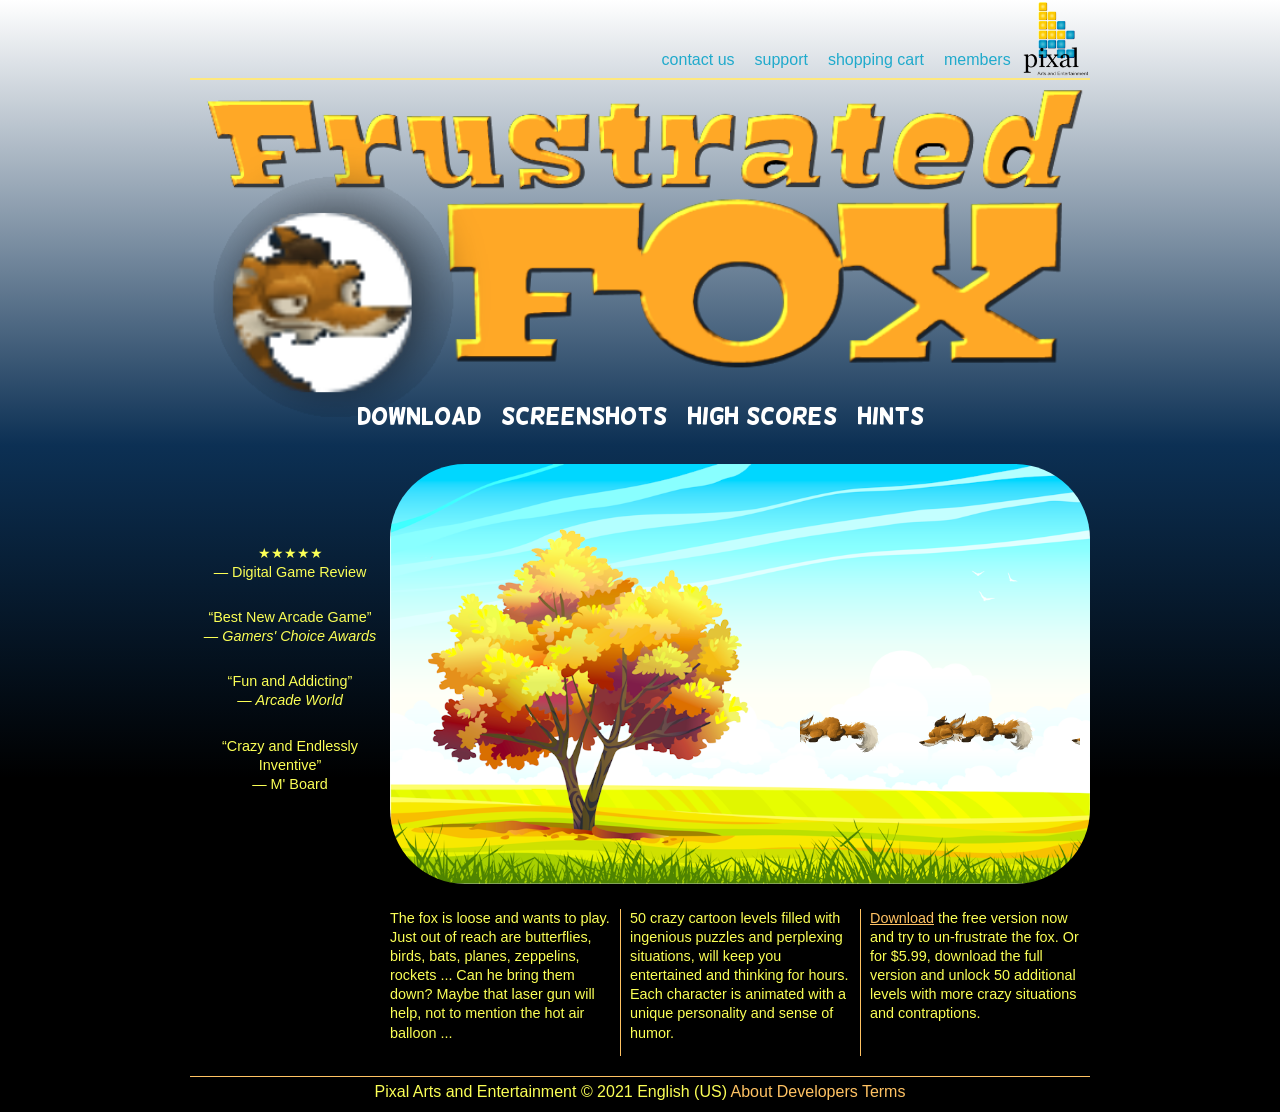
<file: index.html>
<!DOCTYPE html>
<html lang="en">
<head>
   <!-- 
      New Perspectives on HTML and CSS, 8th Edition
      Tutorial 8 Case Problem 2
      Pixal Arts and Entertainment
      Author: Nick Camper
      Date: 11/3/2026
      Filename: pa_game.html
   -->
   <meta charset="utf-8" />
   <title>Pixal Arts and Entertainment: Frustrated Fox</title>
   <link href="paa_reset.css" rel="stylesheet" />
   <link href="paa_styles.css" rel="stylesheet" />
   <link href="paa_animate.css" rel="stylesheet" />
   
   <!-- JavaScript game engine link -->
  
</head>
<body>
   <header>
      <nav class="horizontal" id="topLinks">
         <img src="paa_logo.png" alt="Pixal Arts and Entertainment" id="companyLogo" />
         <ul>
            <li><a href="#">members</a></li>
            <li><a href="#">shopping cart</a></li>
            <li><a href="#">support</a></li>
            <li><a href="#">contact us</a></li>
         </ul>
      </nav>
      <img src="paa_game.png" alt="Frustrated Fox" id="gameLogo" />
      <nav class="horizontal" id="gameLinks">
         <ul>
            <li><a href="#">download</a></li>
            <li><a href="#">screenshots</a></li>
            <li><a href="#">high scores</a></li>
            <li><a href="#">hints</a></li>
         </ul>
      </nav>
   </header>
   
   <section>
      <aside>
         <p>★★★★★<br /> &mdash; Digital Game Review</p>
         <p>&ldquo;Best New Arcade Game&rdquo;<br /> &mdash; <em>Gamers' Choice Awards</em></p>
         <p>&ldquo;Fun and Addicting&rdquo;<br /> &mdash; <em>Arcade World</em></p>
         <p>&ldquo;Crazy and Endlessly Inventive&rdquo;<br /> &mdash; M' Board</p>
      </aside>
      
      <!-- Target Container Upgraded with HTML5 Canvas Elements -->
      <div id="gameBox">
         <canvas id="gameCanvas"></canvas>
      </div>
      
      <article>
         <p>The fox is loose and wants to play. Just out of reach are butterflies, birds, bats, planes, zeppelins, rockets ... Can he bring them down? Maybe that laser gun will help, not to mention the hot air balloon ... </p>
         <p>50 crazy cartoon levels filled with ingenious puzzles and perplexing situations, will keep you entertained and thinking for hours. Each character is animated with a unique personality and sense of humor. </p>
         <p><a href="#">Download</a> the free version now and try to un-frustrate the fox. Or for $5.99, download the full version and unlock 50 additional levels with more crazy situations and contraptions.</p>
      </article>
   </section>
   
   <footer>
      Pixal Arts and Entertainment &copy; 2021 English (US)
      <span>
         <a href="#">About</a>
         <a href="#">Developers</a>
         <a href="#">Terms</a>
      </span>
   </footer>
   <script src="mousebird.js"></script>
</body>
</html>
</file>
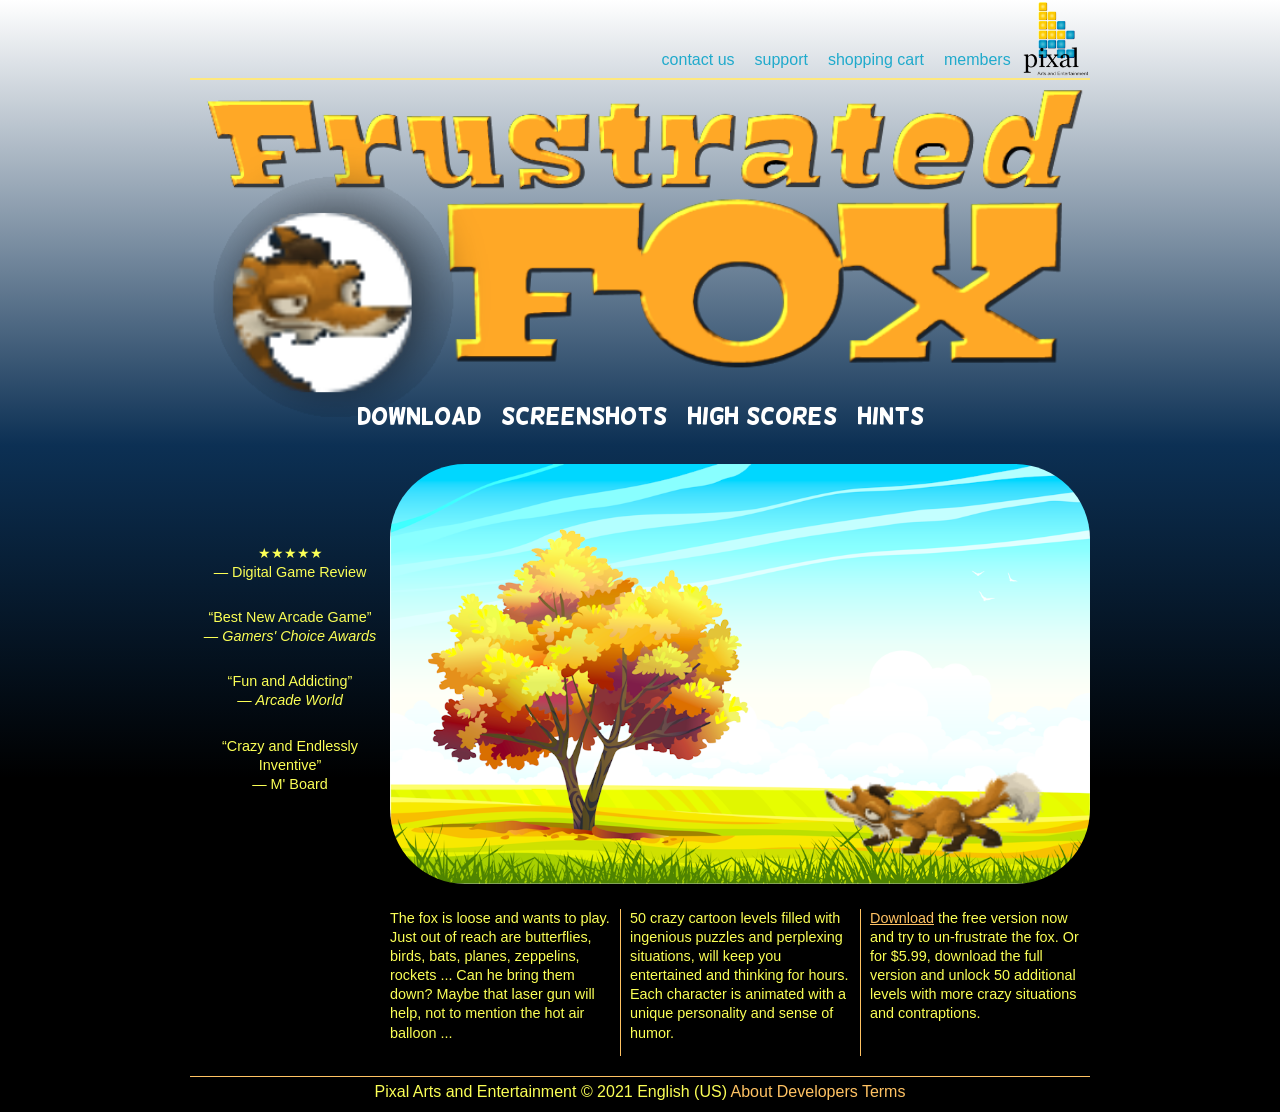
<file: paa_game.html>
<!DOCTYPE html>
<html lang="en">
<head>
   <!-- New Perspectives on HTML and CSS, 8th Edition
        Tutorial 8 Case Problem 2
        Pixal Arts and Entertainment
        Author: Nick Camper
        Date:   11/3/2026
        Filename: pa_game.html -->
   <meta charset="utf-8" />
   <title>Pixal Arts and Entertainment: Frustrated Fox</title>
   <link href="paa_reset.css" rel="stylesheet" />
   <link href="paa_styles.css" rel="stylesheet" />
   <link href="paa_animate.css" rel="stylesheet" />
</head>

<body>
   <header>
      <nav class="horizontal" id="topLinks">
         <img src="paa_logo.png" alt="Pixal Arts and Entertainment" id="companyLogo" />
         <ul>
            <li><a href="#">members</a></li>
            <li><a href="#">shopping cart</a></li>
            <li><a href="#">support</a></li>
            <li><a href="#">contact us</a></li>
         </ul>
      </nav>
      <img src="paa_game.png" alt="Frustrated Fox" id="gameLogo" />
      <nav class="horizontal" id="gameLinks">
         <ul>
            <li><a href="#">download</a></li>
            <li><a href="#">screenshots</a></li>
            <li><a href="#">high scores</a></li>
            <li><a href="#">hints</a></li>
         </ul>
      </nav>
   </header>

   <section>
      <aside>
         <p>★★★★★<br /> &mdash; Digital Game Review</p>
         <p>&ldquo;Best New Arcade Game&rdquo;<br /> &mdash; <em>Gamers' Choice Awards</em></p>
         <p>&ldquo;Fun and Addicting&rdquo;<br /> &mdash; <em>Arcade World</em></p>
         <p>&ldquo;Crazy and Endlessly Inventive&rdquo;<br /> &mdash; M' Board</p>
      </aside>

      <div id="gameBox">
         <div id="butterfly" class="sprite"></div>
         <div id="bat" class="sprite"></div>
         <div id="fox" class="sprite"></div>
      </div>

      <article>
         <p>The fox is loose and wants to play. Just out of reach are butterflies, birds, bats, planes, zeppelins, rockets ... Can he bring them down? Maybe that laser gun will help, not to mention the hot air balloon ... </p>
         <p>50 crazy cartoon levels filled with ingenious puzzles and perplexing situations, will keep you entertained and thinking for hours. Each character is animated with a unique personality and sense of humor. </p>
         <p><a href="#">Download</a> the free version now and try to un-frustrate the fox. Or for $5.99, download the full version and unlock 50 additional levels with more crazy situations and contraptions.</p>
      </article>
   </section>

   <footer>
      Pixal Arts and Entertainment &copy; 2021 English (US)
      <span>
         <a href="#">About</a>
         <a href="#">Developers</a>
         <a href="#">Terms</a>
      </span>
   </footer>
</body>
</html>
</file>
<file: paa_styles.css>
@charset "utf-8";

@font-face {
   font-family: Helsinki;
   src: url('paa_helsinki.woff') format('woff'),
        url('paa_helsinki.ttf') format('truetype');
}

/*
     New Perspectives on HTML and CSS, 8th Edition
   Tutorial 8
   Case Problem 2

   Pixal Arts and Entertainment Layout Style Sheet
  
   Filename: paa_styles.css

   The Helsinki font is freeware created by Vic Fieger and downloaded from
   https://www.fontsquirrel.com/license/helsinki
*/

/* HTML and Body styles */

html {
   background: linear-gradient(to bottom, white, rgb(12, 48, 84) 40%, black 70%);
   color: rgb(251, 255, 86);
   font-family: Verdana, Geneva, sans-serif;
}

body {    
   margin: 0px auto;
   width: 900px;
}

/* Header Styles */




/* Company Links list styles */

nav#topLinks {
   height: 80px;
   border-bottom: 2px solid rgb(254, 232, 125);    
}

nav#topLinks img#companyLogo {
   float: right;
   height: 100%;
}


nav#topLinks > ul {
   float: right;
}

nav#topLinks > ul > li {
   float: right;
   font-size: 1em; 
   vertical-align: bottom;
   padding:50px 10px 0px;
}

nav#topLinks > ul > li > a {
   color: rgb(32, 170, 204);
   display: block;
   width: 100%;
}

nav#topLinks > ul > li > a:hover {
   color: rgb(254, 232, 125);
   text-shadow: 0px 0px 5px rgb(12, 48, 84),
                0px 0px 15px rgb(12, 48, 84);
}

/* Game Logo Styles */

header img#gameLogo {
   clear: right;
   display: block;
   width: 100%;
}


/* Game Links list styles */

nav#gameLinks {
   -webkit-flex: 1 1 441px;
   flex: 1 1 441px;
   margin-top: -20px;
   margin-bottom: 30px;
}

nav#gameLinks > ul {
   display: -webkit-flex;
   display: flex;
   -webkit-flex-flow: row nowrap;
   flex-flow: row nowrap;
   -webkit-justify-content: center;
   justify-content: center;
}

nav#gameLinks > ul > li {
   font-size: 1.5em; 
   line-height: 1.5em; 
   height: 1.5em;
   padding: 0px 10px;
}

nav#gameLinks > ul > li > a {
   display: block;
   font-family: Helsinki, 'Comic Sans MS', cursive;
   width: 100%;
}

/* Section Styles */

body > section {
   display: -webkit-flex;
   display: flex;
   -webkit-flex-flow: row wrap;
   flex-flow: row wrap; 
}


/* Aside Styles */

aside {  
   -webkit-flex: 0 0 200px;
   flex: 0 0 200px;
   padding-top: 80px;       
}

aside p {
   font-size: 0.9em;
   margin: 0px 8px 26px;
   text-align: center;
}


/* Gamebox Styles */

div#gameBox {
   background:url(paa_forest.png) center center/ cover no-repeat;
   border-radius: 75px; 
   height: 420px; 
   position: relative; 
   overflow: hidden;
   -webkit-flex: 0 0 700px;
   flex: 0 0 700px;   
}

/* Article Styles */

article {
   -webkit-flex: 0 0 700px;
   flex: 0 0 700px;
   margin-top: 15px;
   -moz-column-count: 3;
   -webkit-column-count: 3;
   column-count: 3;
   padding-top: 10px;
   margin-left: 200px;
   
   -moz-column-gap: 20px;
   -webkit-column-gap: 20px;
   column-gap: 20px; 

   -moz-column-rule: 1px solid rgb(255, 194, 99);
   -webkit-column-rule: 1px solid rgb(255, 194, 99);
   column-rule: 1px solid rgb(255, 194, 99);  
}

article p {
   margin: 0px 0px 20px;
   font-size: 0.9em;
}

article a {
   color: rgb(255, 194, 99);
}

/* Footer Styles */

footer {
   border-top: 1px solid rgb(255, 194, 99);   
   display: block;
   width: 100%;
   margin-top: 20px;
   padding: 5px 0px 10px;
   text-align: center;
}

footer a {
   color: rgb(255, 194, 99);
   text-decoration: none;
}
</file>
